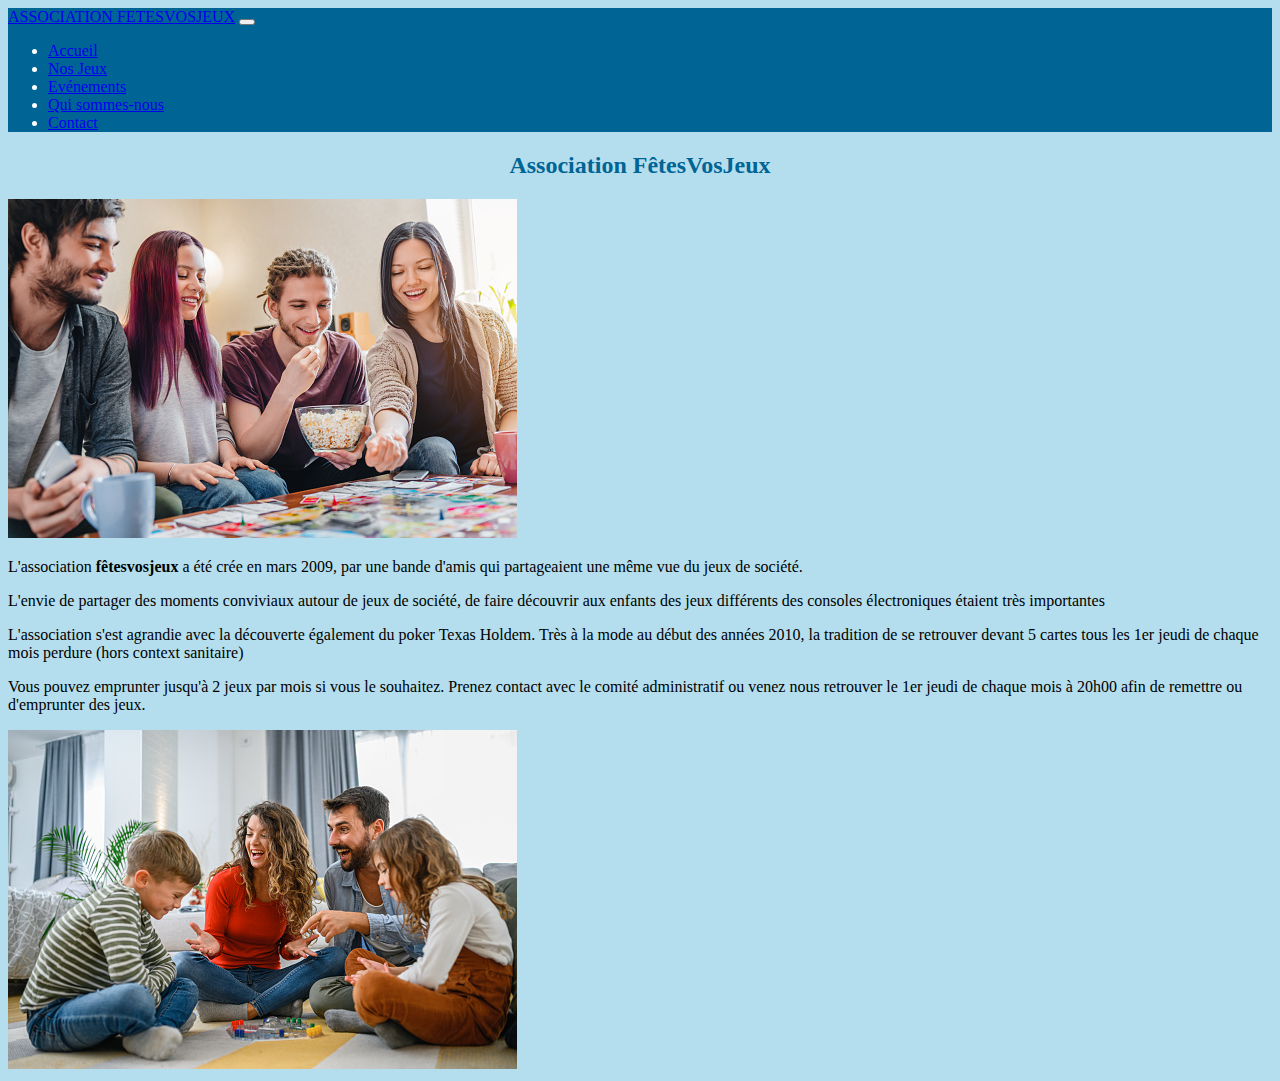
<file: index.html>
<!doctype html>
<html lang="fr">
<head>
    <meta charset="UTF-8">
    <meta name="viewport"
          content="width=device-width, user-scalable=no, initial-scale=1.0, maximum-scale=1.0, minimum-scale=1.0">
    <meta http-equiv="X-UA-Compatible" content="ie=edge">
    <link href="https://cdn.jsdelivr.net/npm/bootstrap@5.0.2/dist/css/bootstrap.min.css" rel="stylesheet" integrity="sha384-EVSTQN3/azprG1Anm3QDgpJLIm9Nao0Yz1ztcQTwFspd3yD65VohhpuuCOmLASjC" crossorigin="anonymous">
    <link rel="stylesheet" href="./css/style.css">
    <link rel="icon" type="image/png" href="./favicon.png" sizes="32x32" />
    <title>FetesVosJeux</title>
</head>
<body>
<nav class="navbar navbar-expand-lg  navbar-dark ">
    <div class="container-fluid">

        <a class="navbar-brand" href="#">ASSOCIATION FETESVOSJEUX</a>
        <button class="navbar-toggler" type="button" data-bs-toggle="collapse" data-bs-target="#navbarSupportedContent" aria-controls="navbarSupportedContent" aria-expanded="false" aria-label="Toggle navigation">
            <span class="navbar-toggler-icon"></span>
        </button>
        <div class="collapse navbar-collapse" id="navbarSupportedContent">
            <ul class="navbar-nav me-auto mb-2 mb-lg-0">
                <li class="nav-item">
                    <a class="nav-link active" aria-current="page" href="index.html">Accueil</a>
                </li>
                <li class="nav-item">
                    <a class="nav-link" href="nosjeux.html">Nos Jeux</a>
                </li>
                <li class="nav-item">
                    <a class="nav-link" href="evenements.html">Evénements</a>
                </li>
                <li class="nav-item">
                    <a class="nav-link" href="presentation.html">Qui sommes-nous</a>
                </li>
                <li class="nav-item">
                    <a class="nav-link" href="contact.html">Contact</a>
                </li>
            </ul>

        </div>
    </div>
</nav>


    <div class="container mt-5">

        <h2 class="h2-custom mb-5">Association FêtesVosJeux</h2>

        <div class="row align-items-center">
            <div class="col-lg-6 col-md-6 col-sm-12 col-xs-12">
                <img src="./img/amis1.jpg">
            </div>
            <div class="col-lg-6 col-md-6 col-sm-12 col-xs-12">
                <p>L'association <b>fêtesvosjeux</b> a été crée en mars 2009, par une bande d'amis qui partageaient une même vue du jeux de société.</p>
                <p>L'envie de partager des moments conviviaux autour de jeux de société, de faire découvrir aux enfants des jeux différents des consoles électroniques étaient très importantes</p>

            </div>
        </div>
        <div class="row mt-5 align-items-center">
            <div class="col-lg-6 col-md-6 col-sm-12 col-xs-12 a">
                <p>L'association s'est agrandie avec la découverte également du poker Texas Holdem. Très à la mode au début des années 2010, la tradition de se retrouver devant 5 cartes tous les 1er jeudi de chaque mois perdure (hors context sanitaire)</p>
                <p>Vous pouvez emprunter jusqu'à 2 jeux par mois si vous le souhaitez. Prenez contact avec le comité administratif ou venez nous retrouver le 1er jeudi de chaque mois à 20h00 afin de remettre ou d'emprunter des jeux.</p>
            </div>
            <div class="col-lg-6 col-md-6 col-sm-12 col-xs-12">
                <img src="./img/famille1.jpg">
            </div>
        </div>
    </div>



<script src="https://cdn.jsdelivr.net/npm/@popperjs/core@2.10.2/dist/umd/popper.min.js" integrity="sha384-7+zCNj/IqJ95wo16oMtfsKbZ9ccEh31eOz1HGyDuCQ6wgnyJNSYdrPa03rtR1zdB" crossorigin="anonymous"></script>
<script src="https://cdn.jsdelivr.net/npm/bootstrap@5.1.3/dist/js/bootstrap.min.js" integrity="sha384-QJHtvGhmr9XOIpI6YVutG+2QOK9T+ZnN4kzFN1RtK3zEFEIsxhlmWl5/YESvpZ13" crossorigin="anonymous"></script>
</body>
</html>
</file>
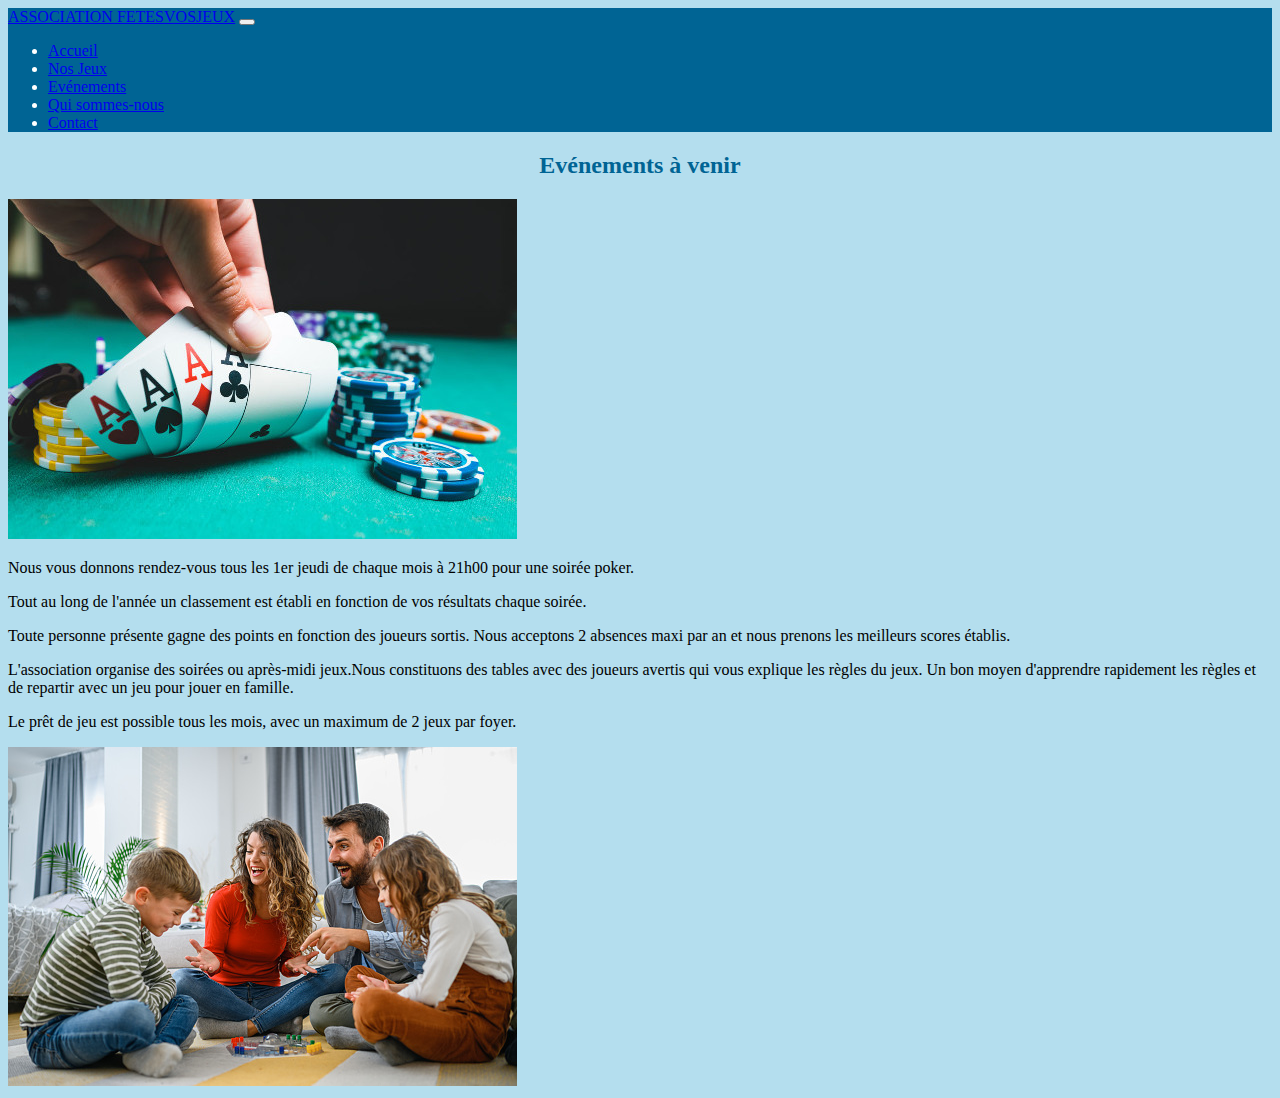
<file: evenements.html>
<!doctype html>
<html lang="fr">
<head>
    <meta charset="UTF-8">
    <meta name="viewport"
          content="width=device-width, user-scalable=no, initial-scale=1.0, maximum-scale=1.0, minimum-scale=1.0">
    <meta http-equiv="X-UA-Compatible" content="ie=edge">
    <link rel="icon" type="image/png" href="./favicon.png" sizes="32x32" />
    <link href="https://cdn.jsdelivr.net/npm/bootstrap@5.0.2/dist/css/bootstrap.min.css" rel="stylesheet" integrity="sha384-EVSTQN3/azprG1Anm3QDgpJLIm9Nao0Yz1ztcQTwFspd3yD65VohhpuuCOmLASjC" crossorigin="anonymous">
    <link rel="stylesheet" href="./css/style.css">
    <title>Evénements</title>
</head>
<body>
<nav class="navbar navbar-expand-lg  navbar-dark ">
    <div class="container-fluid">
        <a class="navbar-brand" href="#">ASSOCIATION FETESVOSJEUX</a>
        <button class="navbar-toggler" type="button" data-bs-toggle="collapse" data-bs-target="#navbarSupportedContent" aria-controls="navbarSupportedContent" aria-expanded="false" aria-label="Toggle navigation">
            <span class="navbar-toggler-icon"></span>
        </button>
        <div class="collapse navbar-collapse" id="navbarSupportedContent">
            <ul class="navbar-nav me-auto mb-2 mb-lg-0">
                <li class="nav-item">
                    <a class="nav-link active" aria-current="page" href="index.html">Accueil</a>
                </li>
                <li class="nav-item">
                    <a class="nav-link" href="nosjeux.html">Nos Jeux</a>
                </li>
                <li class="nav-item">
                    <a class="nav-link" href="evenements.html">Evénements</a>
                </li>
                <li class="nav-item">
                    <a class="nav-link" href="presentation.html">Qui sommes-nous</a>
                </li>
                <li class="nav-item">
                    <a class="nav-link" href="contact.html">Contact</a>
                </li>
            </ul>

        </div>
    </div>
</nav>

<div class="container mt-5">

    <h2 class="h2-custom mb-5">Evénements à venir </h2>

    <div class="row align-items-center">
        <div class="col-lg-6 col-md-6 col-sm-12 col-xs-12">
            <img src="./img/poker.jpg">
        </div>
        <div class="col-lg-6 col-md-6 col-sm-12 col-xs-12">
            <p>Nous vous donnons rendez-vous tous les 1er jeudi de chaque mois à 21h00 pour une soirée poker.</p>
            <p>Tout au long de l'année un classement est établi en fonction de vos résultats chaque soirée.</p>
            <p>Toute personne présente gagne des points en fonction des joueurs sortis. Nous acceptons 2 absences maxi par an et nous prenons les meilleurs scores établis.</p>

        </div>
    </div>
    <div class="row mt-5 align-items-center">
        <div class="col-lg-6 col-md-6 col-sm-12 col-xs-12 a">
            <p>L'association organise des soirées ou après-midi jeux.Nous constituons des tables avec des joueurs avertis qui vous explique les règles du jeux. Un bon moyen d'apprendre rapidement les règles et de repartir avec un jeu pour jouer en famille.</p>
            <p>Le prêt de jeu est possible tous les mois, avec un maximum de 2 jeux par foyer.</p>
        </div>
        <div class="col-lg-6 col-md-6 col-sm-12 col-xs-12">
            <img src="./img/famille1.jpg">
        </div>
    </div>
</div>


<script src="https://cdn.jsdelivr.net/npm/@popperjs/core@2.10.2/dist/umd/popper.min.js" integrity="sha384-7+zCNj/IqJ95wo16oMtfsKbZ9ccEh31eOz1HGyDuCQ6wgnyJNSYdrPa03rtR1zdB" crossorigin="anonymous"></script>
<script src="https://cdn.jsdelivr.net/npm/bootstrap@5.1.3/dist/js/bootstrap.min.js" integrity="sha384-QJHtvGhmr9XOIpI6YVutG+2QOK9T+ZnN4kzFN1RtK3zEFEIsxhlmWl5/YESvpZ13" crossorigin="anonymous"></script>
</body>
</html>
</file>
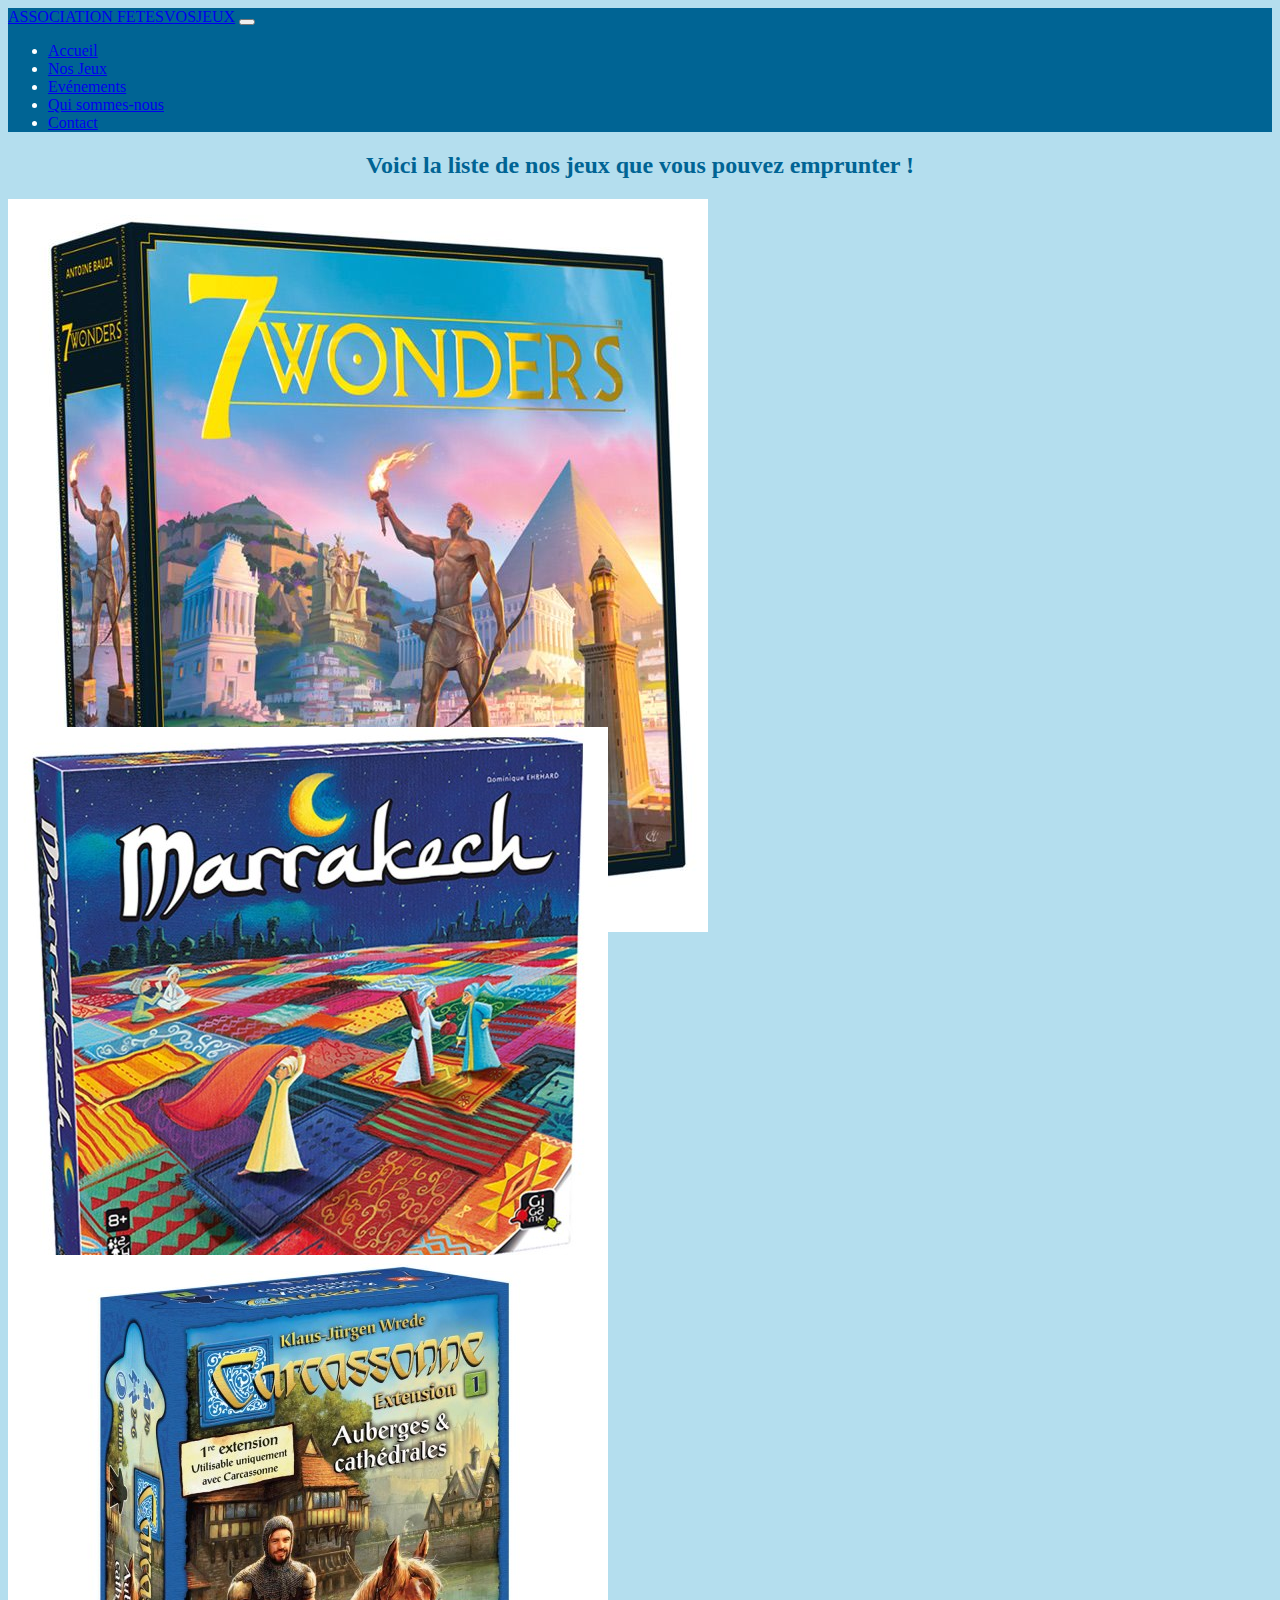
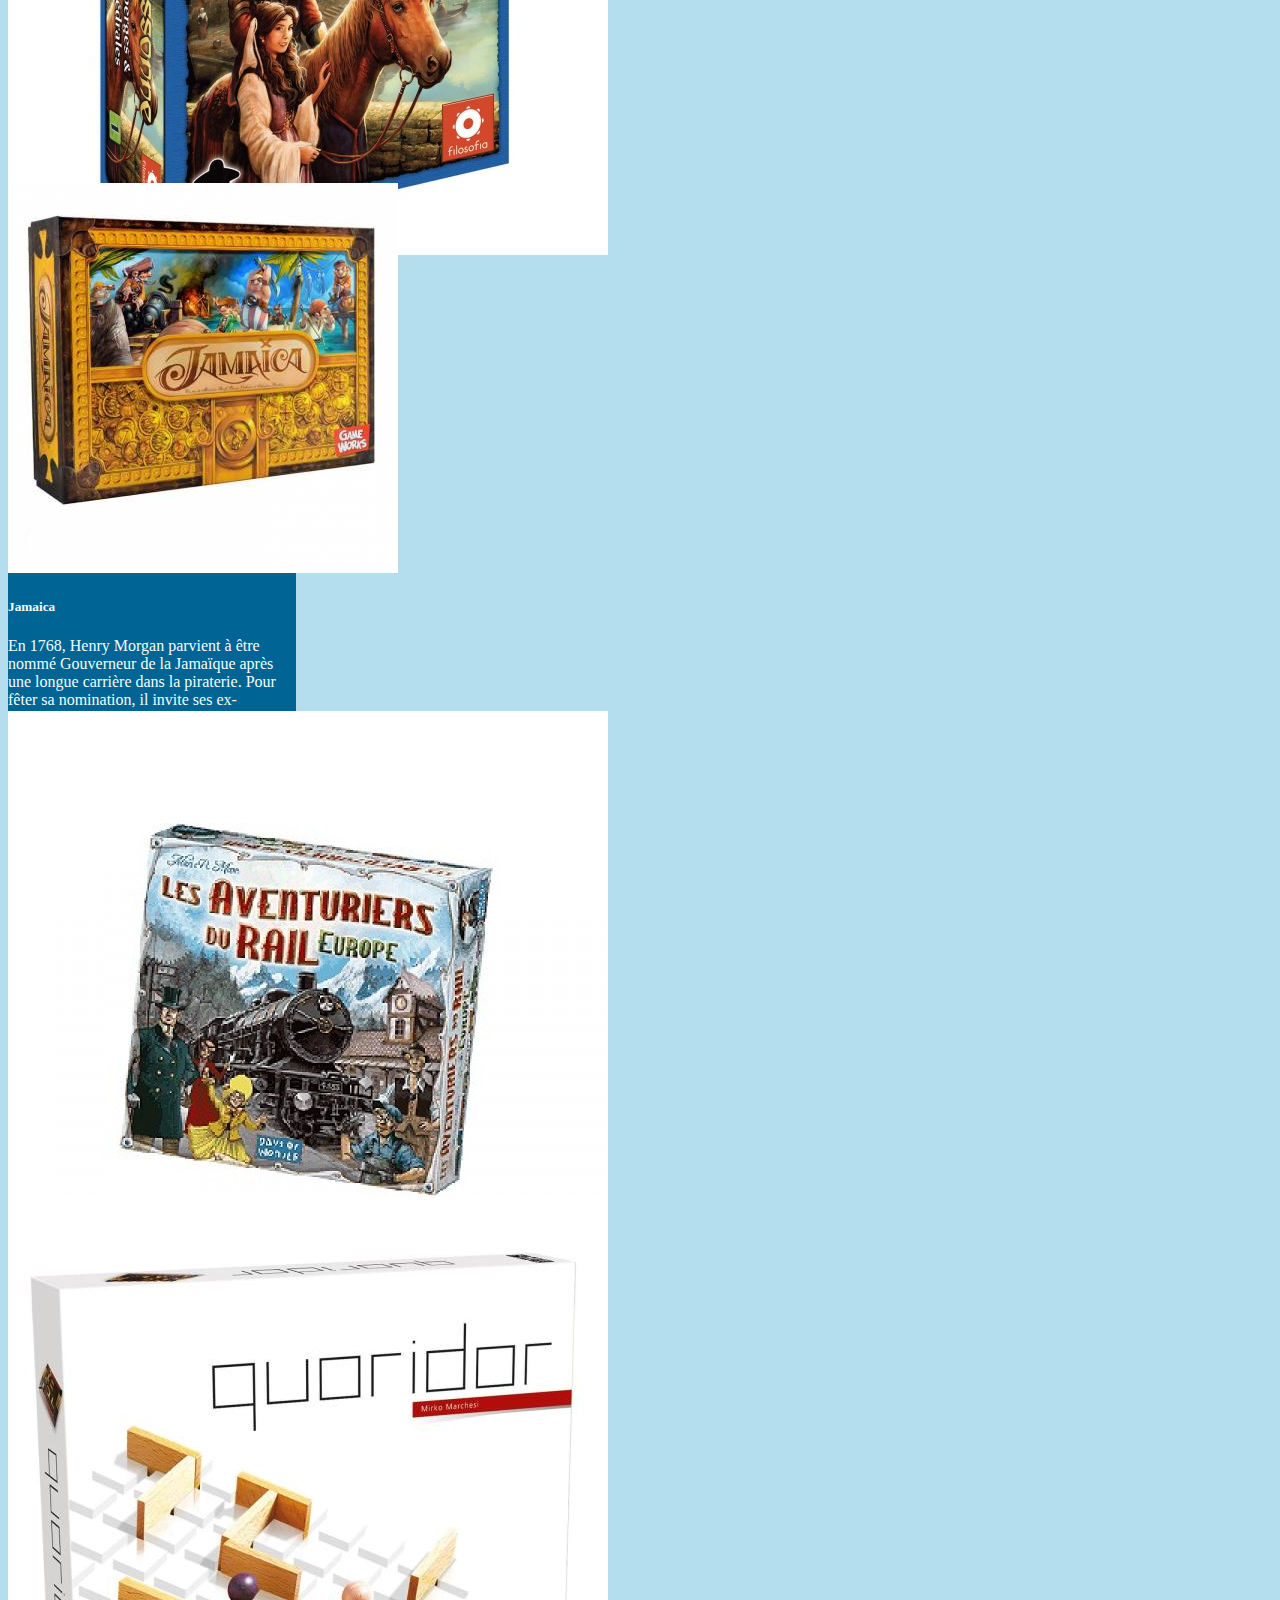
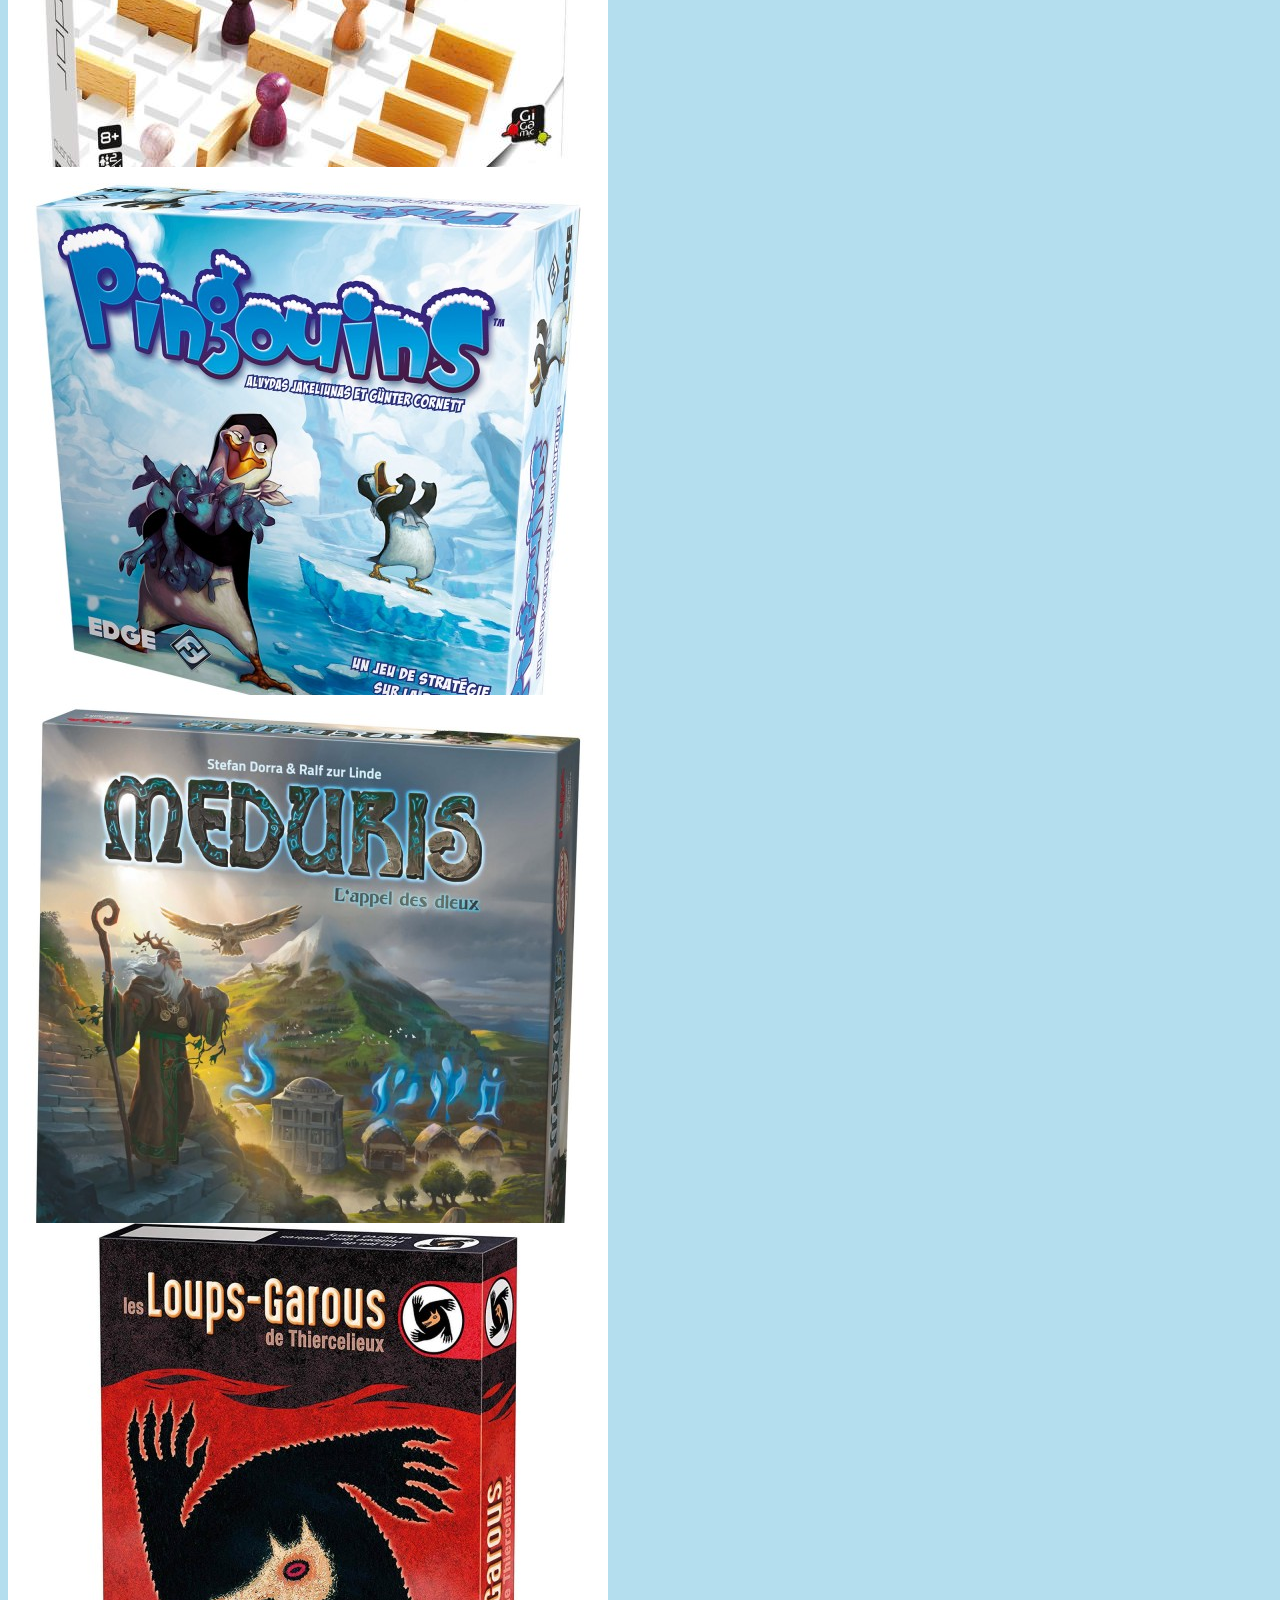
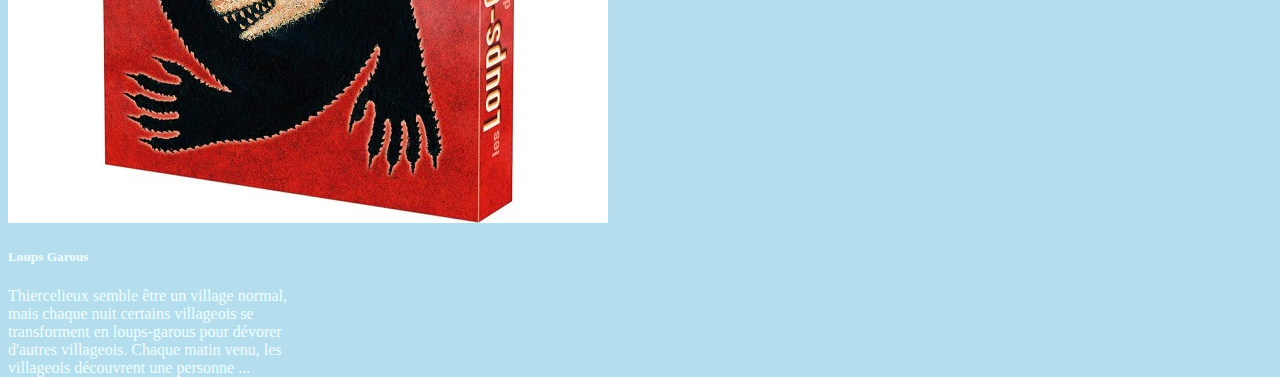
<file: nosjeux.html>
<!doctype html>
<html lang="fr">
<head>
    <meta charset="UTF-8">
    <meta name="viewport"
          content="width=device-width, user-scalable=no, initial-scale=1.0, maximum-scale=1.0, minimum-scale=1.0">
    <meta http-equiv="X-UA-Compatible" content="ie=edge">
    <link rel="icon" type="image/png" href="./favicon.png" sizes="32x32" />
    <link href="https://cdn.jsdelivr.net/npm/bootstrap@5.0.2/dist/css/bootstrap.min.css" rel="stylesheet" integrity="sha384-EVSTQN3/azprG1Anm3QDgpJLIm9Nao0Yz1ztcQTwFspd3yD65VohhpuuCOmLASjC" crossorigin="anonymous">
    <link rel="stylesheet" href="./css/style.css">
    <title>Nos jeux !</title>
</head>
<body>
<nav class="navbar navbar-expand-lg  navbar-dark ">
    <div class="container-fluid">
        <a class="navbar-brand" href="#">ASSOCIATION FETESVOSJEUX</a>
        <button class="navbar-toggler" type="button" data-bs-toggle="collapse" data-bs-target="#navbarSupportedContent" aria-controls="navbarSupportedContent" aria-expanded="false" aria-label="Toggle navigation">
            <span class="navbar-toggler-icon"></span>
        </button>
        <div class="collapse navbar-collapse" id="navbarSupportedContent">
            <ul class="navbar-nav me-auto mb-2 mb-lg-0">
                <li class="nav-item">
                    <a class="nav-link active" aria-current="page" href="index.html">Accueil</a>
                </li>
                <li class="nav-item">
                    <a class="nav-link" href="nosjeux.html">Nos Jeux</a>
                </li>
                <li class="nav-item">
                    <a class="nav-link" href="evenements.html">Evénements</a>
                </li>
                <li class="nav-item">
                    <a class="nav-link" href="presentation.html">Qui sommes-nous</a>
                </li>
                <li class="nav-item">
                    <a class="nav-link" href="contact.html">Contact</a>
                </li>
            </ul>

        </div>
    </div>
</nav>
<div class="container mt-5">

    <h2 class="h2-custom mb-5">Voici la liste de nos jeux que vous pouvez emprunter !</h2>

        <div class="row">
            <div class="col">
                <div class="card" >
                    <img src="./img/7-wonders.jpg" class="card-img-top" alt="7-wonders">
                    <div class="card-body">
                        <h5 class="card-title">7 Wonders</h5>
                        <p class="card-text">Prenez la tête de l’une des sept grandes cités du monde Antique. Exploitez les ressources naturelles de vos terres, participez à la marche en avant du progrès, développez vos relations commerciales et affirmez votre suprématie militaire. </p>

                    </div>
                </div>
            </div>
            <div class="col">
                <div class="card" >
                    <img src="./img/marrakech.jpg" class="card-img-top" alt="Marrakech">
                    <div class="card-body">
                        <h5 class="card-title">Marrakech</h5>
                        <p class="card-text">Succombez aux charmes de l’Orient. Au pays des Mille et Une Nuits, devenez le plus riche marchand en posant judicieusement vos tapis. </p>

                    </div>
                </div>
            </div>
            <div class="col">
                <div class="card" >
                    <img src="./img/carcassonne-extension-n1--auberges-et-cathedrales.jpg" class="card-img-top" alt="Carcassonne">
                    <div class="card-body">
                        <h5 class="card-title">Carcassonne</h5>
                        <p class="card-text">Carcassonne ce n’est pas que le nom d’une ville du sud de la France, il s’agit également d’un symbole de la lutte des hérétiques contre l’oppression de l’Église au Moyen Âge. Encore aujourd’hui, ses remparts et ses fortifications ne cessent d’impressionner. </p>

                    </div>
                </div>
            </div>
        </div>


    <div class="row mt-5">
        <div class="col">
            <div class="card" >
                <img src="./img/jamaica.jpg" class="card-img-top" alt="Jamaica">
                <div class="card-body">
                    <h5 class="card-title">Jamaica</h5>
                    <p class="card-text">En 1768, Henry Morgan parvient à être nommé Gouverneur de la Jamaïque après une longue carrière dans la piraterie. Pour fêter sa nomination, il invite ses ex-confrères dans une grande course autour de l'île.</p>

                </div>
            </div>
        </div>
        <div class="col">
            <div class="card" >
                <img src="./img/les-aventuriers-du-rail-europe.jpg" class="card-img-top" alt="les-aventuriers-du-rail">
                <div class="card-body">
                    <h5 class="card-title">Les aventuriers du rail</h5>
                    <p class="card-text">Des remparts d'Edimbourg aux docks de Constantinople, des ruelles poussiéreuses de Pampelune aux quais gelés de la grande gare de Saint-Pétersbourg, les Aventuriers du Rail Europe vous emmènent à la découverte de l'Europe des années 1900.</p>

                </div>
            </div>
        </div>
        <div class="col">
            <div class="card" >
                <img src="./img/quoridor.jpg" class="card-img-top" alt="Quoridor">
                <div class="card-body">
                    <h5 class="card-title">Quoridor</h5>
                    <p class="card-text">Votre but : atteindre le premier la ligne opposée.<br>Votre problème : l'adversaire pose des barrières pour vous ralentir ! </p>

                </div>
            </div>
        </div>

    </div>
    <div class="row mt-5 mb-5">
        <div class="col">
            <div class="card" >
                <img src="./img/pingouins.jpg" class="card-img-top" alt="Pingouins">
                <div class="card-body">
                    <h5 class="card-title">Pingouins</h5>
                    <p class="card-text">Dans ce jeu familial, deux à quatre joueurs contrôlent des pingouins affamés à la recherche du plus gros repas. Il faudra compter avec les pingouins adverses et un plateau changeant et de plus en plus petit : la banquise fond! Quelle stratégie adopter pour remporter la compétition? </p>

                </div>
            </div>
        </div>
        <div class="col">
            <div class="card">
                <img src="./img/meduris.jpg" class="card-img-top" alt="Meduris">
                <div class="card-body">
                    <h5 class="card-title">Meduris</h5>
                    <p class="card-text">Répondant à l'appel des dieux, les joueurs se mettent en route pour peupler le pied du mont Méduris. Pour s'attirer la bienveillance des dieux, ils devront construire des huttes, faire des offrandes au druide ...</p>

                </div>
            </div>
        </div>
        <div class="col">
            <div class="card" >
                <img src="./img/loups-garous.jpg" class="card-img-top" alt="loups-garous">
                <div class="card-body">
                    <h5 class="card-title">Loups Garous</h5>
                    <p class="card-text">Thiercelieux semble être un village normal, mais chaque nuit certains villageois se transforment en loups-garous pour dévorer d'autres villageois. Chaque matin venu, les villageois découvrent une personne ...</p>

                </div>
            </div>
        </div>

    </div>

</div>
<script src="https://cdn.jsdelivr.net/npm/@popperjs/core@2.10.2/dist/umd/popper.min.js" integrity="sha384-7+zCNj/IqJ95wo16oMtfsKbZ9ccEh31eOz1HGyDuCQ6wgnyJNSYdrPa03rtR1zdB" crossorigin="anonymous"></script>
<script src="https://cdn.jsdelivr.net/npm/bootstrap@5.1.3/dist/js/bootstrap.min.js" integrity="sha384-QJHtvGhmr9XOIpI6YVutG+2QOK9T+ZnN4kzFN1RtK3zEFEIsxhlmWl5/YESvpZ13" crossorigin="anonymous"></script>
</body>
</html>
</file>
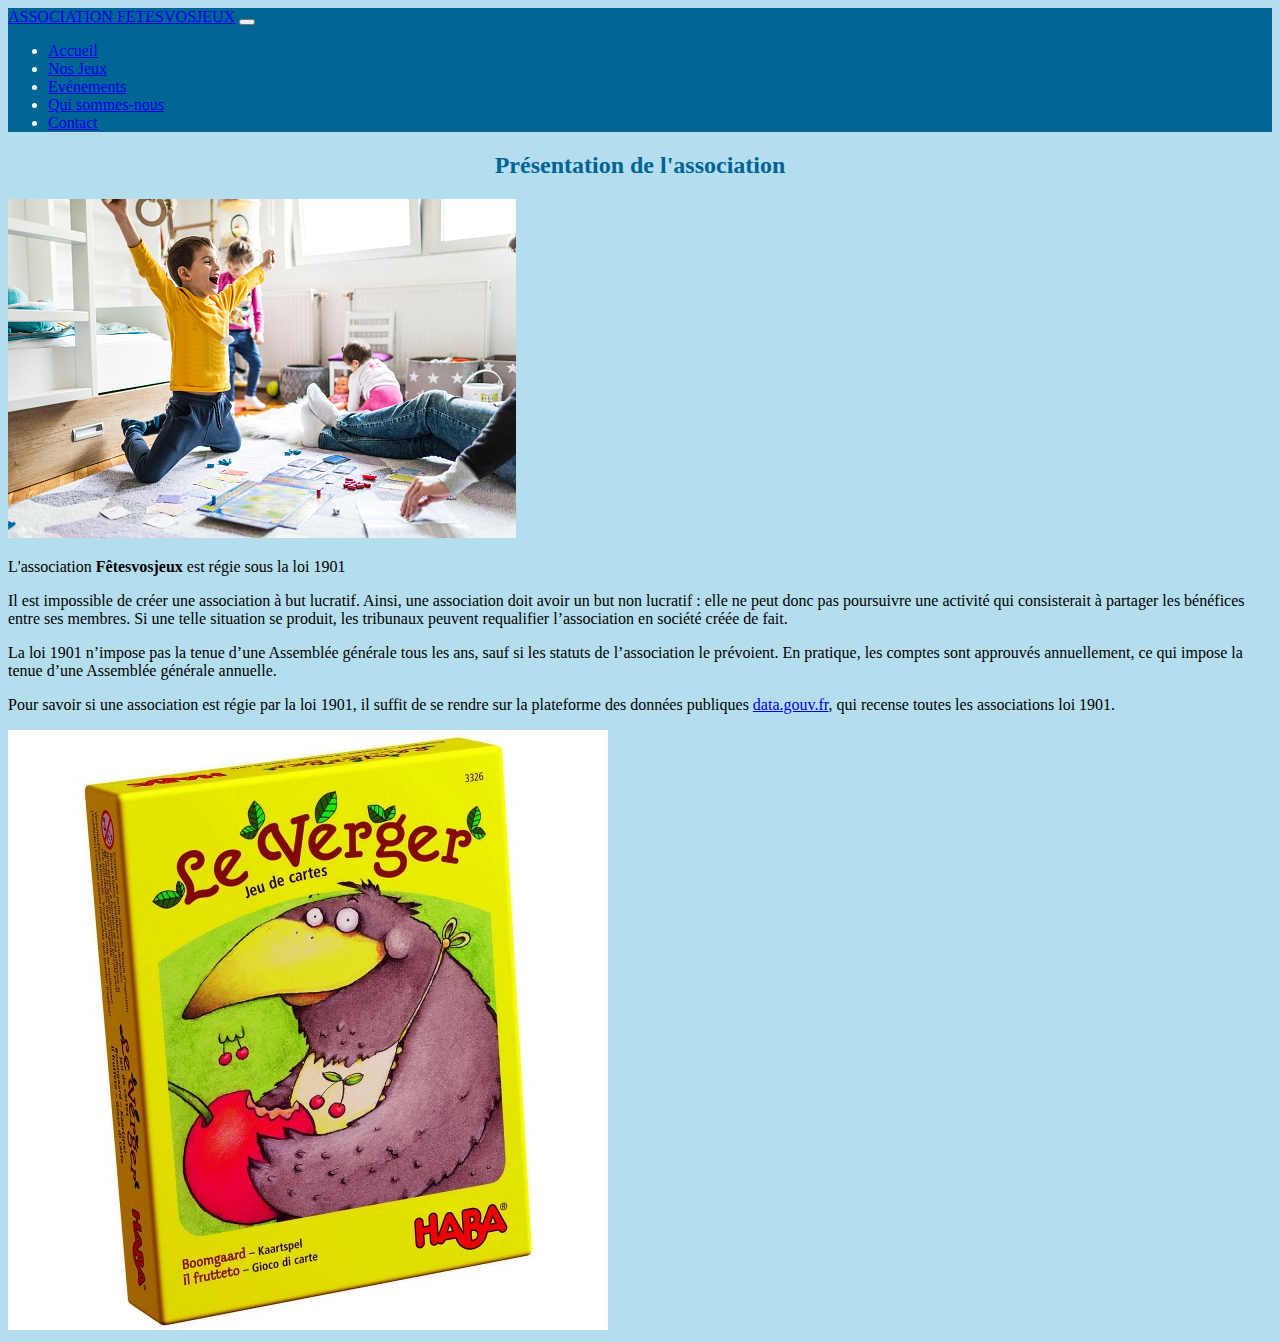
<file: presentation.html>
<!doctype html>
<html lang="fr">
<head>
    <meta charset="UTF-8">
    <meta name="viewport"
          content="width=device-width, user-scalable=no, initial-scale=1.0, maximum-scale=1.0, minimum-scale=1.0">
    <meta http-equiv="X-UA-Compatible" content="ie=edge">
    <link rel="icon" type="image/png" href="./favicon.png" sizes="32x32" />
    <link href="https://cdn.jsdelivr.net/npm/bootstrap@5.0.2/dist/css/bootstrap.min.css" rel="stylesheet" integrity="sha384-EVSTQN3/azprG1Anm3QDgpJLIm9Nao0Yz1ztcQTwFspd3yD65VohhpuuCOmLASjC" crossorigin="anonymous">
    <link rel="stylesheet" href="./css/style.css">
    <title>Présentation</title>
</head>
<body>
<nav class="navbar navbar-expand-lg  navbar-dark ">
    <div class="container-fluid">
        <a class="navbar-brand" href="#">ASSOCIATION FETESVOSJEUX</a>
        <button class="navbar-toggler" type="button" data-bs-toggle="collapse" data-bs-target="#navbarSupportedContent" aria-controls="navbarSupportedContent" aria-expanded="false" aria-label="Toggle navigation">
            <span class="navbar-toggler-icon"></span>
        </button>
        <div class="collapse navbar-collapse" id="navbarSupportedContent">
            <ul class="navbar-nav me-auto mb-2 mb-lg-0">
                <li class="nav-item">
                    <a class="nav-link active" aria-current="page" href="index.html">Accueil</a>
                </li>
                <li class="nav-item">
                    <a class="nav-link" href="nosjeux.html">Nos Jeux</a>
                </li>
                <li class="nav-item">
                    <a class="nav-link" href="evenements.html">Evénements</a>
                </li>
                <li class="nav-item">
                    <a class="nav-link" href="presentation.html">Qui sommes-nous</a>
                </li>
                <li class="nav-item">
                    <a class="nav-link" href="contact.html">Contact</a>
                </li>
            </ul>

        </div>
    </div>
</nav>

<div class="container mt-5">

    <h2 class="h2-custom mb-5">Présentation de l'association</h2>

    <div class="row align-items-center">
        <div class="col-lg-6 col-md-6 col-sm-12 col-xs-12">
            <img src="./img/enfants1.jpg">
        </div>
        <div class="col-lg-6 col-md-6 col-sm-12 col-xs-12">
            <p>L'association <b>Fêtesvosjeux</b> est régie sous la loi 1901 </p>
            <p>Il est impossible de créer une association à but lucratif. Ainsi, une association doit avoir un but non lucratif : elle ne peut donc pas poursuivre une activité qui consisterait à partager les bénéfices entre ses membres. Si une telle situation se produit, les tribunaux peuvent requalifier l’association en société créée de fait.</p>
            <p></p>

        </div>
    </div>
    <div class="row mt-5 align-items-center">
        <div class="col-lg-6 col-md-6 col-sm-12 col-xs-12 a">
            <p>La loi 1901 n’impose pas la tenue d’une Assemblée générale tous les ans, sauf si les statuts de l’association le prévoient. En pratique, les comptes sont approuvés annuellement, ce qui impose la tenue d’une Assemblée générale annuelle.</p>
            <p>Pour savoir si une association est régie par la loi 1901, il suffit de se rendre sur la plateforme des données publiques <a href="https://www.data.gouv.fr/fr/">data.gouv.fr</a>, qui recense toutes les associations loi 1901. </p>
        </div>
        <div class="col-lg-6 col-md-6 col-sm-12 col-xs-12">
            <img src="./img/le-verger.jpg">
        </div>
    </div>
</div>


<script src="https://cdn.jsdelivr.net/npm/@popperjs/core@2.10.2/dist/umd/popper.min.js" integrity="sha384-7+zCNj/IqJ95wo16oMtfsKbZ9ccEh31eOz1HGyDuCQ6wgnyJNSYdrPa03rtR1zdB" crossorigin="anonymous"></script>
<script src="https://cdn.jsdelivr.net/npm/bootstrap@5.1.3/dist/js/bootstrap.min.js" integrity="sha384-QJHtvGhmr9XOIpI6YVutG+2QOK9T+ZnN4kzFN1RtK3zEFEIsxhlmWl5/YESvpZ13" crossorigin="anonymous"></script>
</body>
</html>
</file>
<file: css/style.css>
.content {
    background:#fff;
    padding-top:2em;
}
.home .content {
    padding-top:0;
}

body{
    background-color: #b4deee ;
}

.navbar{
    background-color: #006494;
    font-palette: white;
    color: azure;
}

#nav-link{
    color: white
}

.nav-item  {
    color: white;
    background-color: #006494;
}


.card{
    width: 18rem;
    height: 33rem;
    font-palette: normal;
    color: azure;
    border: 3px;
    background-color: #006494;
}

.h2-custom{
    color: #006494;
    font-weight: bolder;
    text-align: center;
}

/*petits écrans */
@media (min-width: 544px) {
    h1 {font-size:1.5rem;} /*1rem = 16px*/
}

/* moyens écrans */
@media (min-width: 768px) {
    h1 {font-size:2rem;} /*1rem = 16px*/
}

/* écran large */
@media (min-width: 992px) {
    h1 {font-size:2.5rem;} /*1rem = 16px*/
}

/* écran Extra large */
@media (min-width: 1200px) {
    h1 {font-size:3rem;} /*1rem = 16px*/
}

/*
::::::::::::::::::::::::::::::::::::::::::::::::::::
Custom media queries
*/

/* Set width to make card deck cards 100% width */
@media (min-width: 950px) and (max-width:1100px) {
    h1 {font-size:2.75rem;color:red;}
}
</file>
